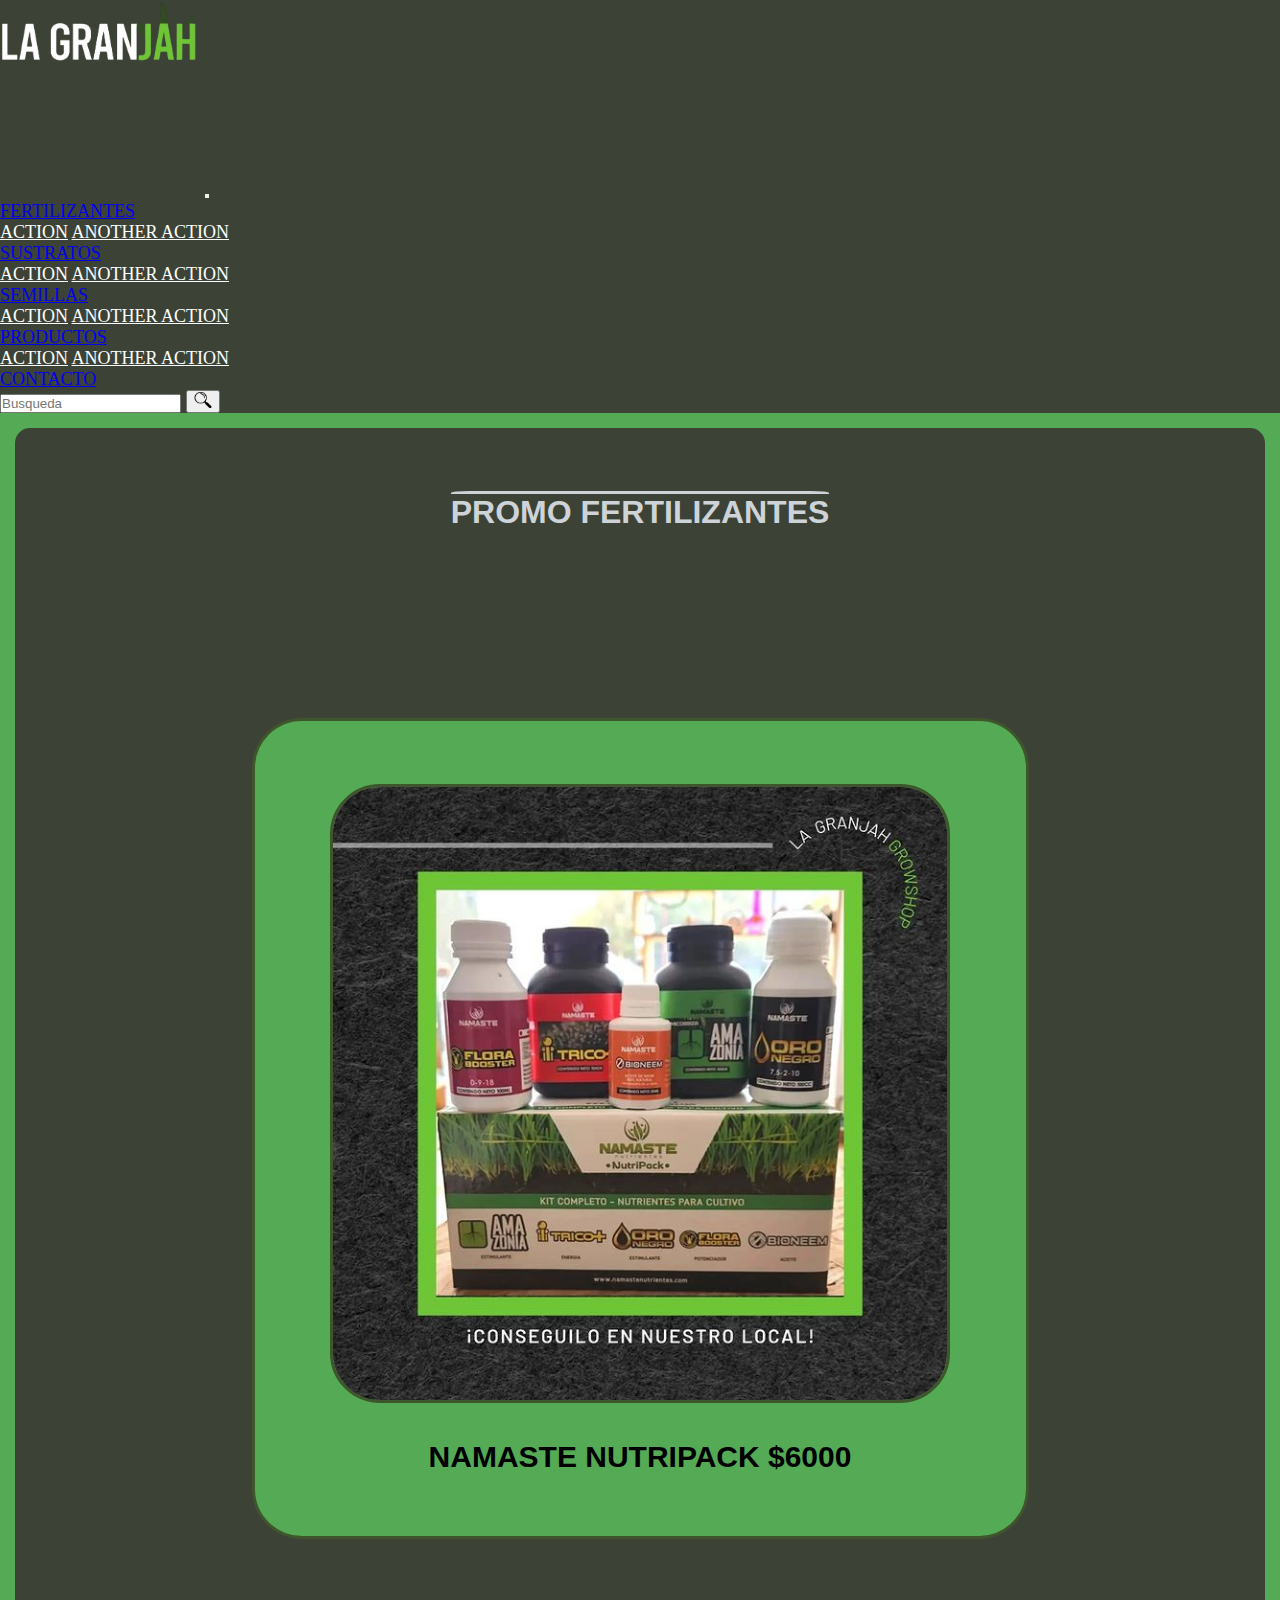
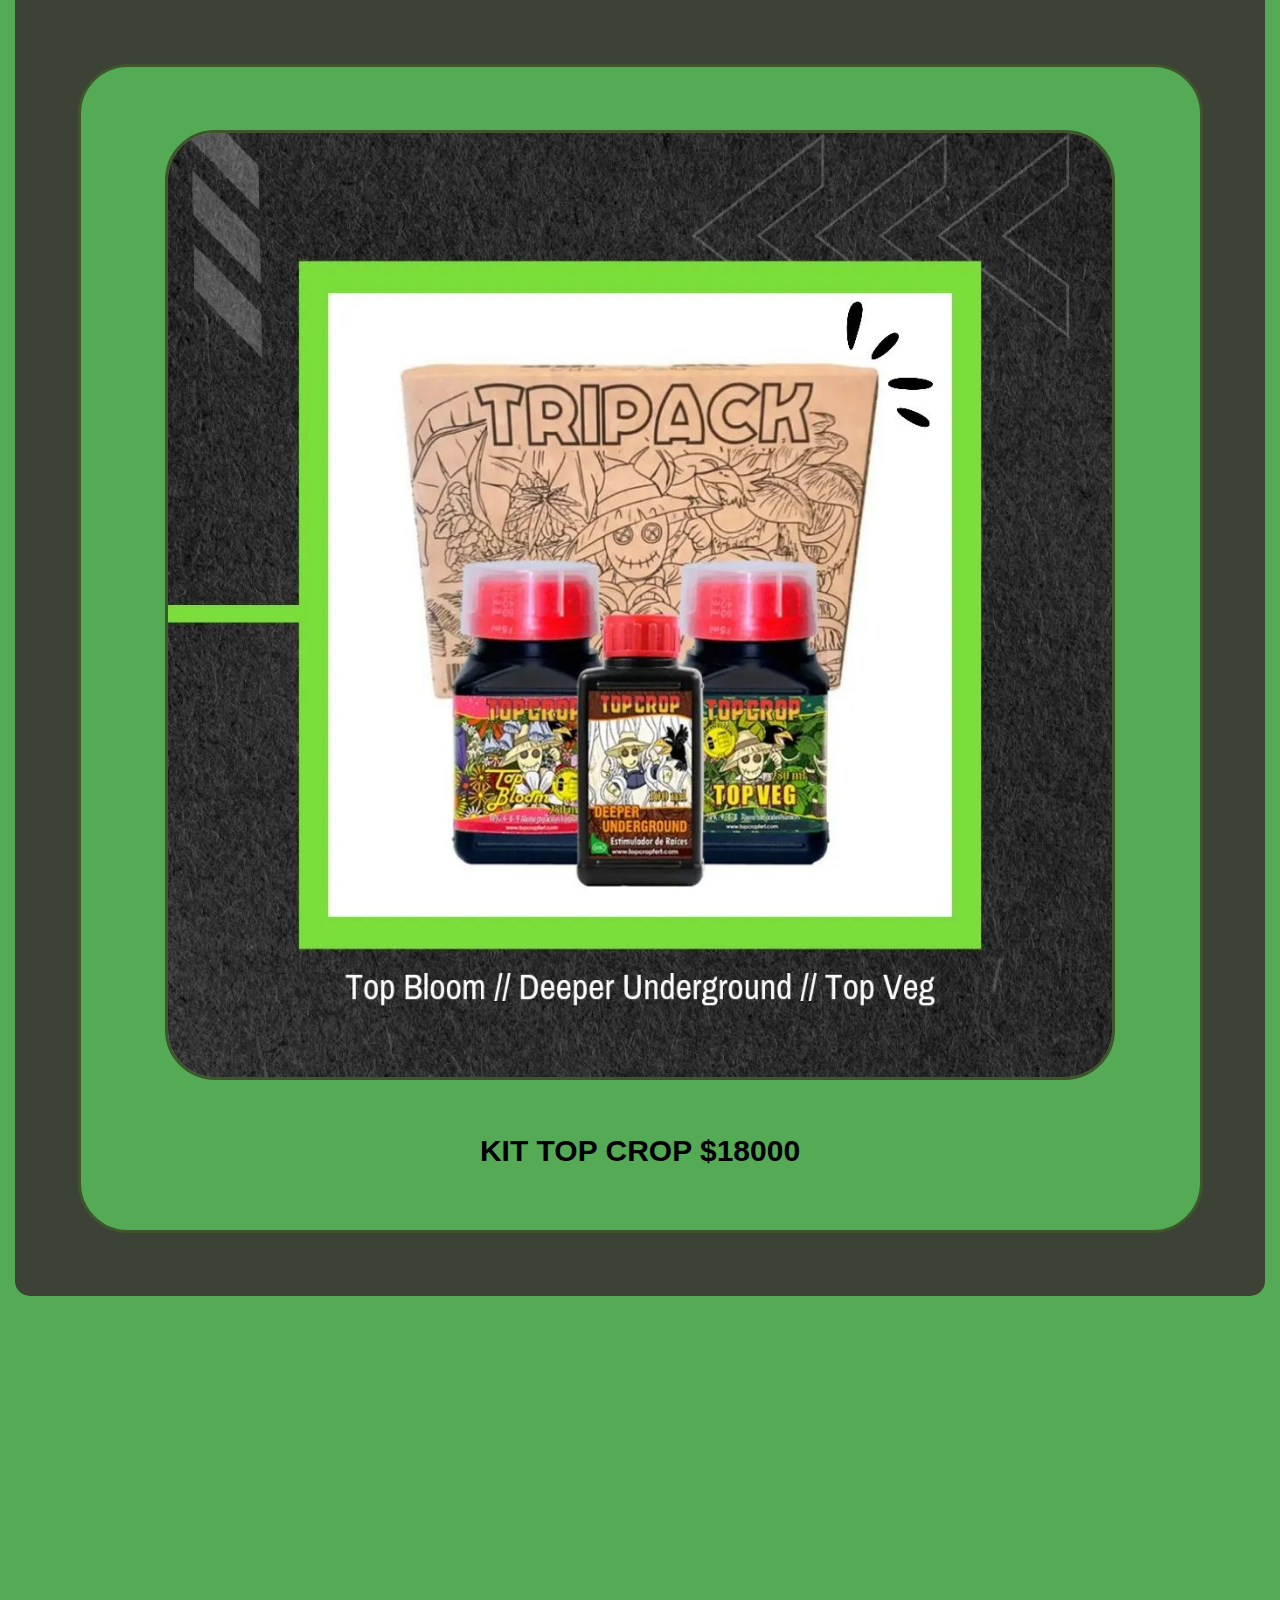
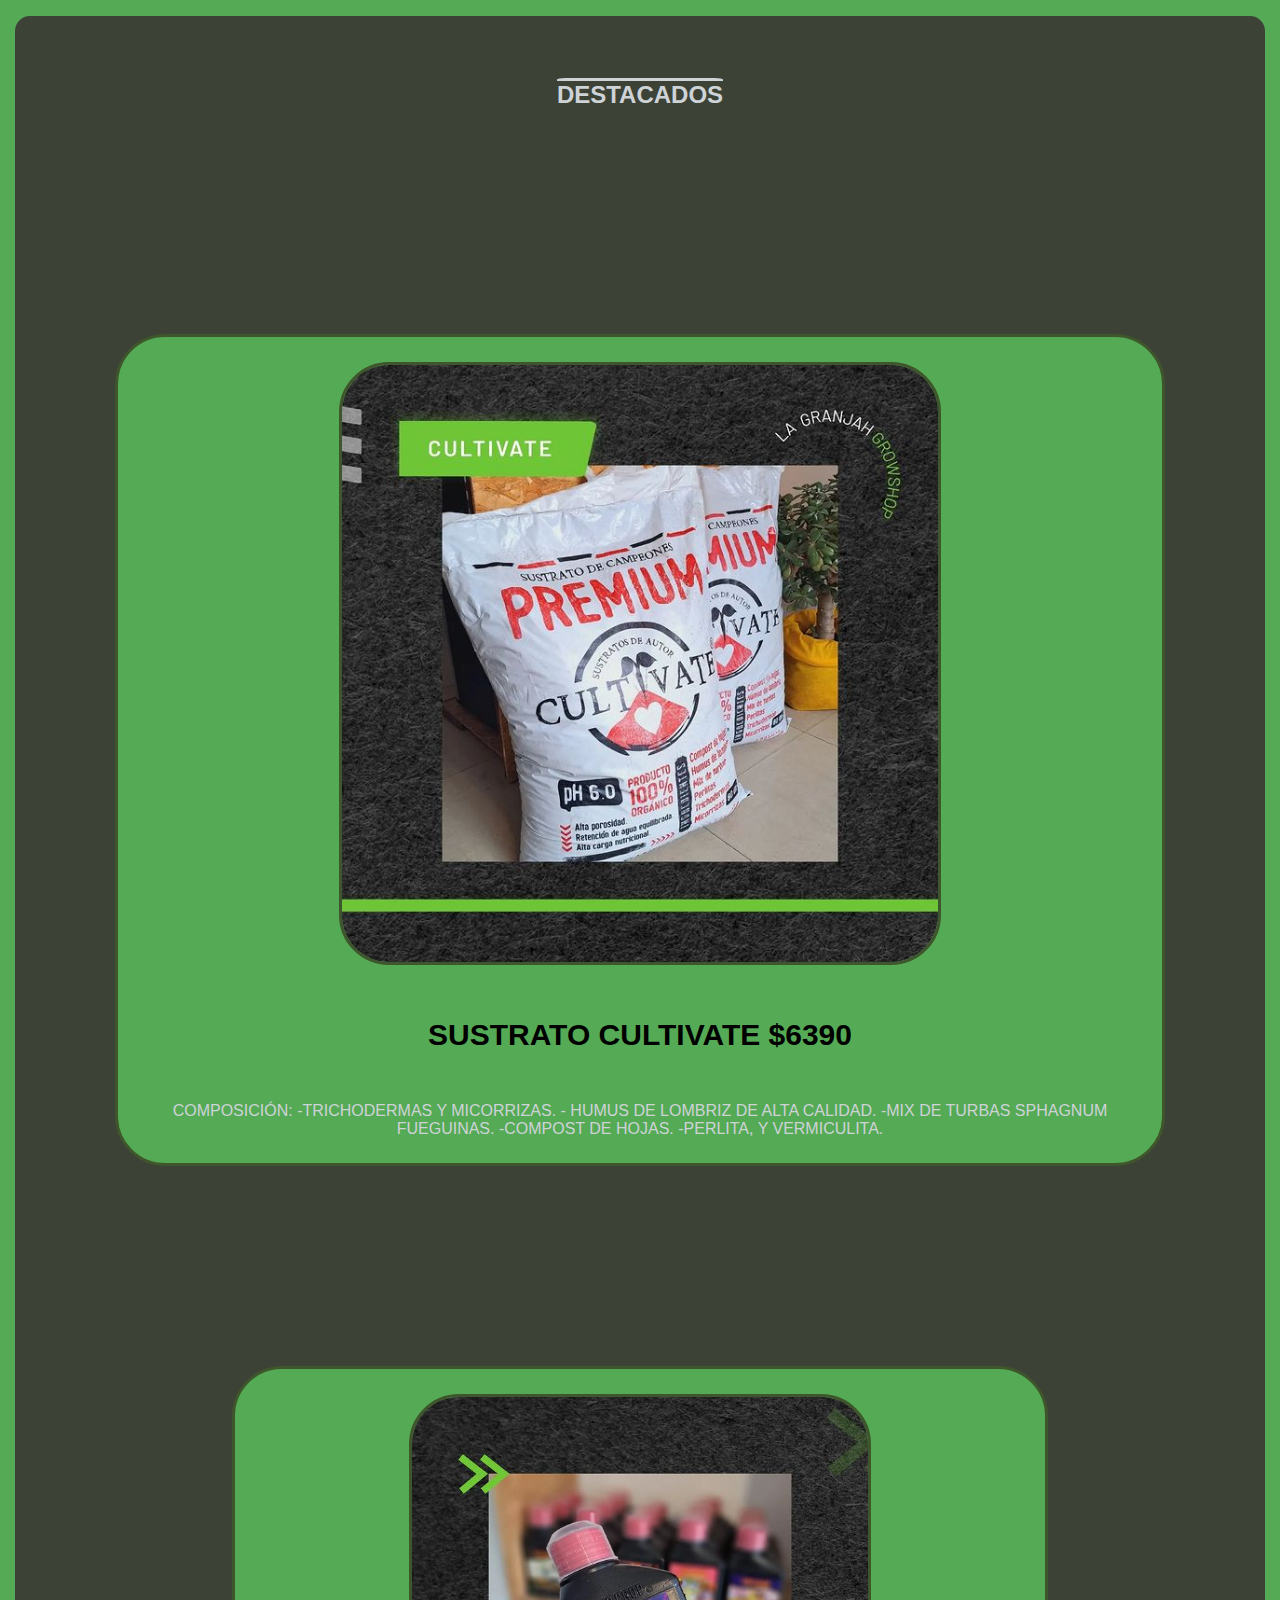
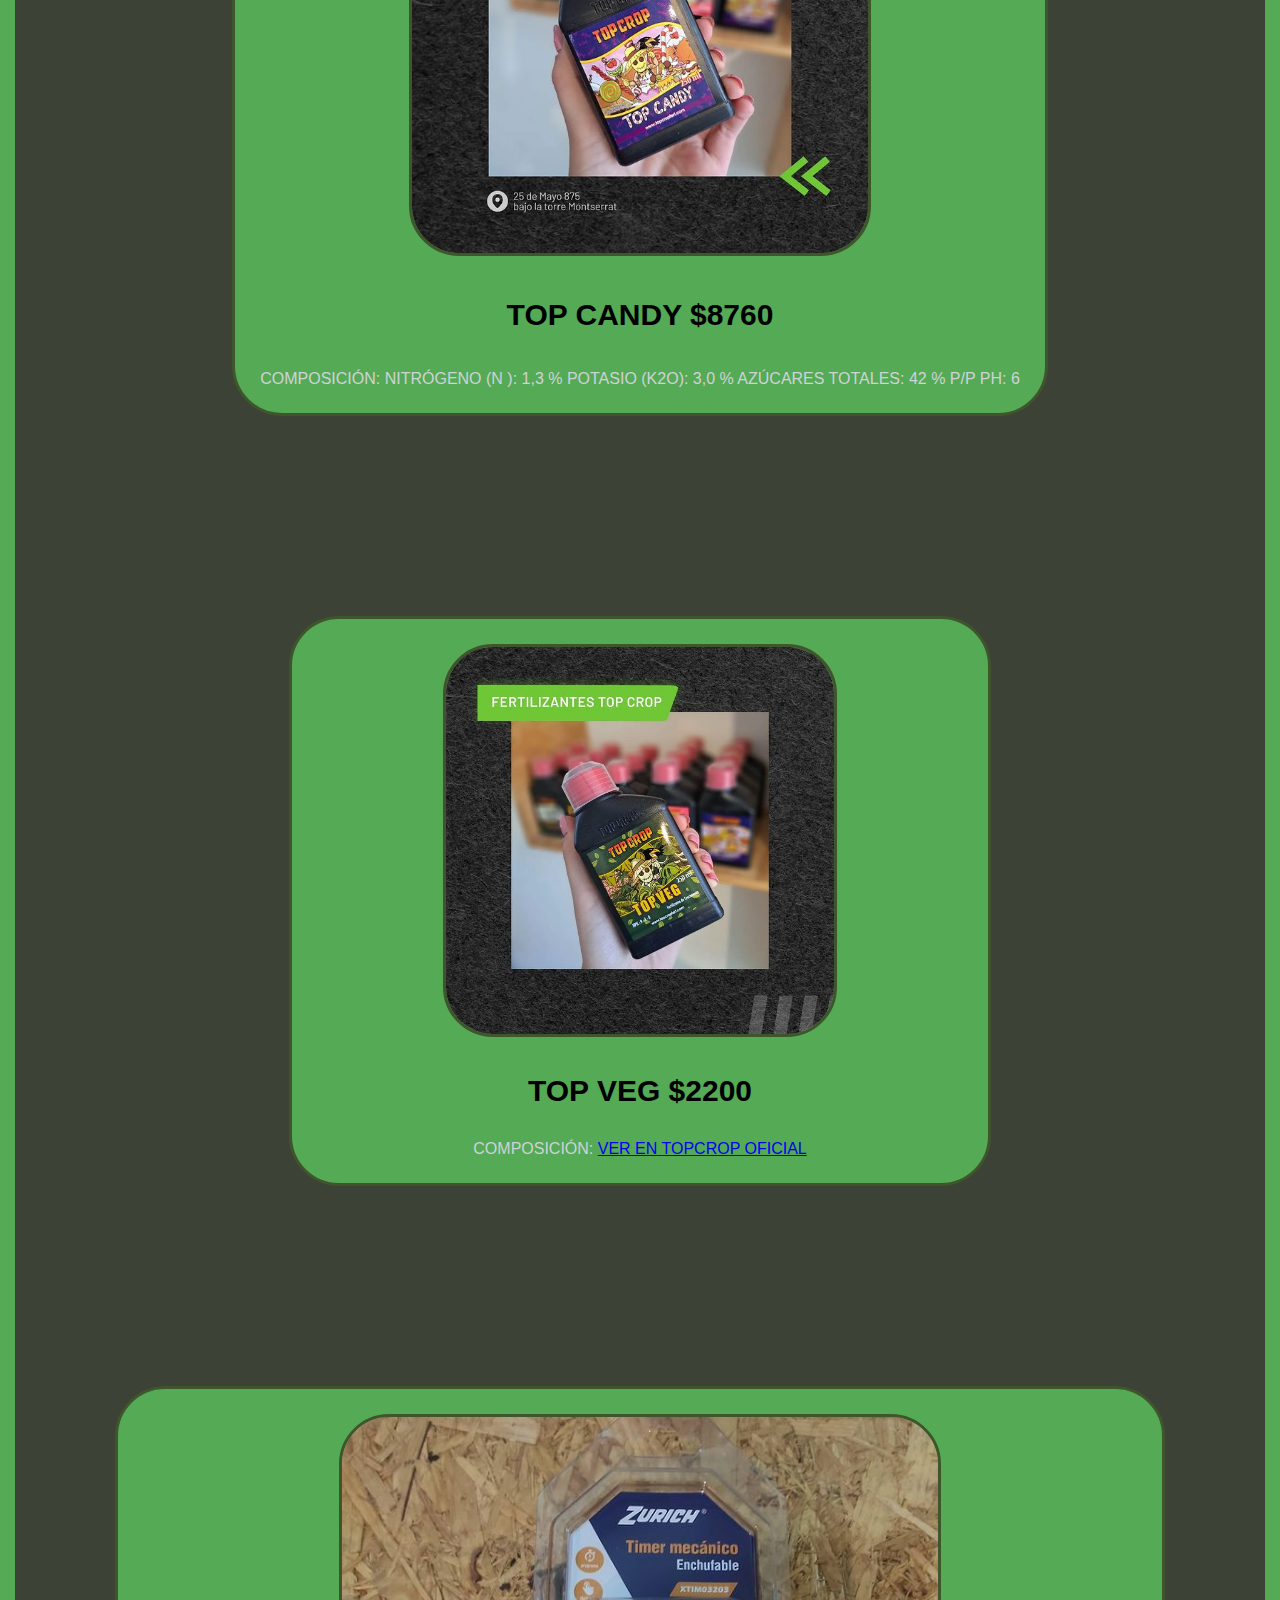
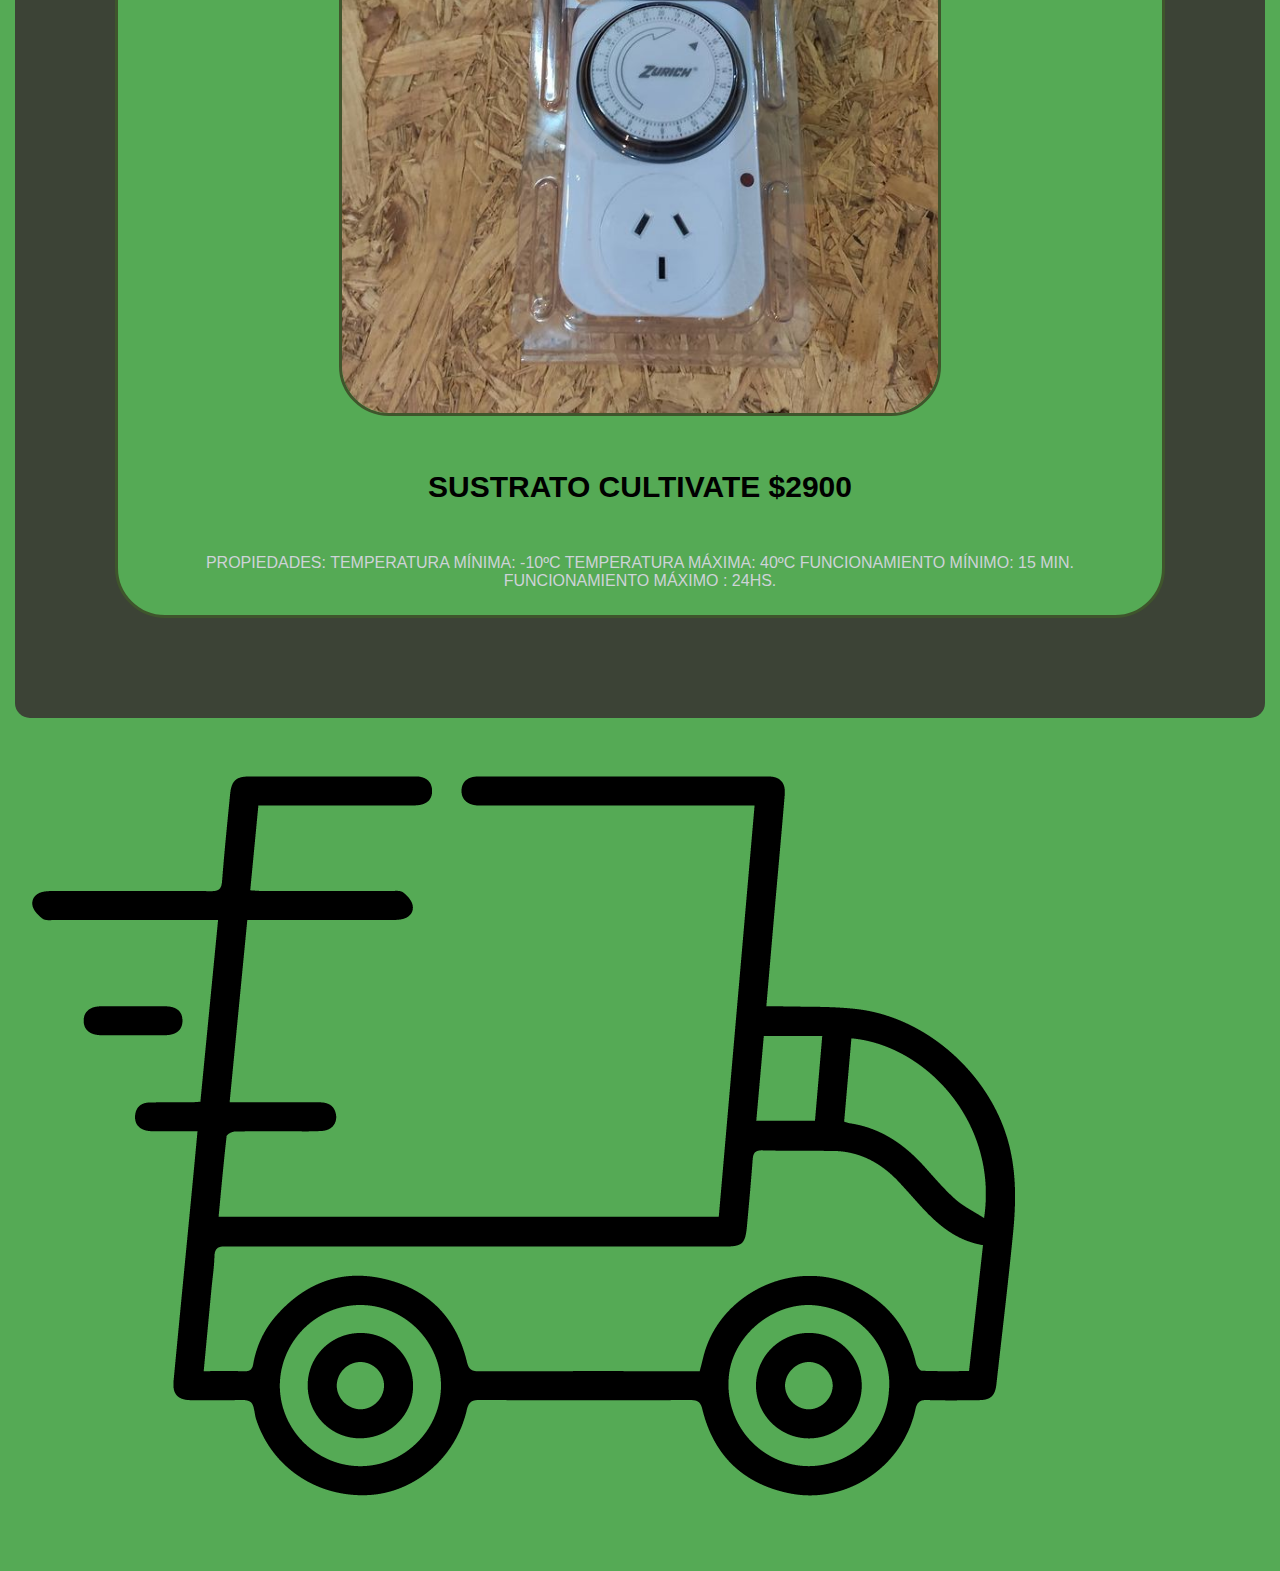
<file: index.html>
<!DOCTYPE html>
<html lang="en">
<head>
    <meta charset="UTF-8">
    <meta name="viewport" content="width=device-width, initial-scale=1.0">
    <link rel="stylesheet" href="https://cdn.jsdelivr.net/npm/bootstrap@4.1.3/dist/css/bootstrap.min.css" integrity="sha384-MCw98/SFnGE8fJT3GXwEOngsV7Zt27NXFoaoApmYm81iuXoPkFOJwJ8ERdknLPMO" crossorigin="anonymous">
    <link rel="stylesheet" href="style.css">
    <title>Prototipo 4</title>
</head>
<body>
    <header>
        <nav class="navbar navbar-expand-lg navbar-dark bg-custom">
            <a class="navbar-brand" href="index.html"><img class="navbar__logo" src="imagenes/logo/lagranjah_logo-removebg-preview (1).png"></a>
            <button class="navbar-toggler" type="button" data-toggle="collapse" data-target="#navbarSupportedContent" aria-controls="navbarSupportedContent" aria-expanded="false" aria-label="Toggle navigation">
              <span class="navbar-toggler-icon"></span>
            </button>
          
            <div class="collapse navbar-collapse" id="navbarSupportedContent">
              <ul class="navbar-nav mr-auto">
                <li class="nav-item dropdown">
                    <a class="nav-link dropdown-toggle anchor-color" href="fertilizantes.html" id="navbarDropdown" role="button" data-toggle="dropdown" aria-haspopup="true" aria-expanded="false">
                      Fertilizantes
                    </a>
                    <div class="dropdown-menu drop-down-custom" aria-labelledby="navbarDropdown">
                      <a class="dropdown-item anchor-custom" href="#">Action</a>
                      <a class="dropdown-item anchor-custom" href="#">Another action</a>
                <li class="nav-item dropdown">
                  <a class="nav-link dropdown-toggle" href="sustratos.html" id="navbarDropdown" role="button" data-toggle="dropdown" aria-haspopup="true" aria-expanded="false">
                    Sustratos
                  </a>
                  <div class="dropdown-menu drop-down-custom" aria-labelledby="navbarDropdown">
                    <a class="dropdown-item anchor-custom" href="#">Action</a>
                    <a class="dropdown-item anchor-custom" href="#">Another action</a>
                  </div>
                  <li class="nav-item dropdown">
                    <a class="nav-link dropdown-toggle" href="semillas.html" id="navbarDropdown" role="button" data-toggle="dropdown" aria-haspopup="true" aria-expanded="false">
                      Semillas
                    </a>
                    <div class="dropdown-menu drop-down-custom" aria-labelledby="navbarDropdown">
                      <a class="dropdown-item anchor-custom" href="#">Action</a>
                      <a class="dropdown-item anchor-custom" href="#">Another action</a>
                    </div>
                    <li class="nav-item dropdown">
                        <a class="nav-link dropdown-toggle" href="productos.html" id="navbarDropdown" role="button" data-toggle="dropdown" aria-haspopup="true" aria-expanded="false">
                          Productos
                        </a>
                        <div class="dropdown-menu drop-down-custom" aria-labelledby="navbarDropdown">
                          <a class="dropdown-item anchor-custom" href="#">Action</a>
                          <a class="dropdown-item anchor-custom" href="#">Another action</a>
                        </div>
                    <li class="nav-item">
                        <a class="nav-link anchor-color" href="contacto.html">Contacto</a>
                      </li>
              </ul>
              <form class="form-inline my-2 my-lg-0">
                <input class="form-control mr-sm-2" type="search" placeholder="Busqueda" aria-label="Search">
                <button class="btn btn-outline-success my-2 my-sm-0" type="submit"><img src="imagenes/iconos/lupa-icon.png" width="30px"></button>
              </form>
            </div>
          </nav>
    </header>
    <main>
      <section class="promociones">
        <h1 class="promociones__titulo">Promo Fertilizantes</h1>
        <div class="promociones__kit-one">
          <img class="promociones__kit-one-imagen" src="imagenes/fertilizante-namaste/kitnamaste.png"/>
          <h2 class="promociones__kit-two-titulo">Namaste NutriPack $6000</h2>
        </div>
        <div class="promociones__kit-two">
          <img class="promociones__kit-two-imagen" src="imagenes/topcrop-fertilizantes/tripack.png"/>
          <h2 class="promociones__kit-two-titulo">Kit Top Crop $18000</h2>

        </div>
      </section>
      <section class="destacados">
        <h2 class="destacados__titulo">Destacados</h2>
        <div class="destacados__general destacados__one">
          <img class="destacados__imagen" src="imagenes/sustratos/sustrato-cultivate.png" />
          <h2 class="destacados__producto">Sustrato cultivate $6390</h2>
          <p class="destacados__parrafo">Composición: -Trichodermas y Micorrizas.
             - Humus de lombriz de alta calidad.  
             -Mix de turbas sphagnum fueguinas. 
              -Compost de hojas.  
              -Perlita, y vermiculita.
          </p>
        </div>
        <div class="destacados__general destacados__two">
          <img class="destacados__imagen" src="imagenes/topcrop-fertilizantes/top-candy.png" />
          <h2 class="destacados__producto">Top Candy $8760</h2>
          <p class="destacados__parrafo">Composición:
            Nitrógeno (N ): 1,3 %
            Potasio  (K2O):	3,0 % 
            Azúcares Totales:	42 % P/P
            pH: 6</p>
        </div>
        <div class="destacados__general destacados__three">
          <img class="destacados__imagen" src="imagenes/topcrop-fertilizantes/top-veg.png" />
          <h2 class="destacados__producto">Top Veg $2200</h2>
          <p class="destacados__parrafo">
            Composición:
            <a href="https://topcropfert.com/shop/es/fertilizantes-liquidos/53-top-veg.html">
              ver en topcrop oficial
            </a>
          </p>
        </div>
        <div class="destacados__general destacados__four">
          <img class="destacados__imagen" src="imagenes/temporizadores/temporizador.png" />
          <h2 class="destacados__producto">Sustrato cultivate $2900</h2>
          <p class="destacados__parrafo">
            Propiedades:
            Temperatura mínima: -10ºC
            Temperatura máxima: 40ºC
            Funcionamiento mínimo: 15 min.
            Funcionamiento máximo : 24hs.
          </p>
        </div>
      </section>
    </main>
    <footer>
    <img src="imagenes/envios.png">
    </footer>
    <script src="https://code.jquery.com/jquery-3.3.1.slim.min.js" integrity="sha384-q8i/X+965DzO0rT7abK41JStQIAqVgRVzpbzo5smXKp4YfRvH+8abtTE1Pi6jizo" crossorigin="anonymous"></script>
    <script src="https://cdn.jsdelivr.net/npm/popper.js@1.14.3/dist/umd/popper.min.js" integrity="sha384-ZMP7rVo3mIykV+2+9J3UJ46jBk0WLaUAdn689aCwoqbBJiSnjAK/l8WvCWPIPm49" crossorigin="anonymous"></script>
    <script src="https://cdn.jsdelivr.net/npm/bootstrap@4.1.3/dist/js/bootstrap.min.js" integrity="sha384-ChfqqxuZUCnJSK3+MXmPNIyE6ZbWh2IMqE241rYiqJxyMiZ6OW/JmZQ5stwEULTy" crossorigin="anonymous"></script>
</body>
</html>
</file>
<file: style.css>
* {
    padding: 0px;
    margin: 0px;
}
@font-face {
    font-family:'Oswald', sans-serif;
    src: url('./fonts/Oswald-VariableFont_wght.ttf');
}
body {
    background-color: rgb(85, 170, 85);
}

/* HEADER*/

img.navbar__logo {
    width: 200px;
    margin-bottom: 10%;
}
header nav.bg-custom{
    background-color: #3c4336;
    font-size:large;
    text-transform: uppercase;
}
.drop-down-custom {
    background-color: #3c4336;
}
.anchor-custom {
    color: rgb(253, 254, 255);
}
/* End HEADER*/


/*MAIN*/
/*SECTION promociones*/

main section.promociones {
    background-color: #3c4336;
    border-radius: 15px;
    margin: 15px;
    display: flex;
    flex-wrap: wrap;
    flex-direction: column;
    align-items: center;
    
}
main section.promociones h1.promociones__titulo {
    font-family:'Oswald', sans-serif;
    text-transform: uppercase;
    color:  rgb(206, 211, 216);
    margin-bottom: 10%;
    margin-top: 5%;
    border-top: solid rgb(206, 211, 216);
    border-radius: 5%;
}
main section.promociones div.promociones__kit-one {
    text-align: center;
    background-color:rgb(85, 170, 85);
    border: solid #3f552c;
    border-radius: 50px;
    margin: 5%;
    padding: 5%;
}
main section.promociones div.promociones__kit-two {
    text-align: center;
    text-align: center;
    background-color:rgb(85, 170, 85);
    border: solid #3f552c;
    border-radius: 50px;
    margin: 5%;
    padding: 5%;
}
section.promociones div.promociones__kit-one img.promociones__kit-one-imagen {
    border: solid #3f552c;
    border-radius: 50px;
    width: 95%;
    margin: auto;
}

section.promociones div.promociones__kit-two .promociones__kit-two-imagen {
    border: solid #3f552c;
    border-radius: 50px;
    width: 95%; 
    margin: auto;
}
.promociones__kit-two-titulo {
    font-family:'Oswald', sans-serif;
    font-size: 30px;
    margin-top: 5%;
    text-transform: uppercase;
}

/* End SECTION promociones*/

main section.destacados {
    background-color: #3c4336;
    border-radius: 15px;
    margin: 15px;
    margin-top: 25%;
    display: flex;
    flex-wrap: wrap;
    flex-direction: column;
    align-items: center;
}
section.destacados .destacados__titulo{
    font-family:'Oswald', sans-serif;
    text-transform: uppercase;
    color:  rgb(206, 211, 216);
    margin-bottom: 10%;
    margin-top: 5%;
    border-top: solid rgb(206, 211, 216);
    border-radius: 5%;
}
main section.destacados div.destacados__general{
    text-align: center;
    background-color:rgb(85, 170, 85);
    border: solid #3f552c;
    border-radius: 50px;
    margin: 8%;
    padding: 2%
}
main section.destacados div.destacados__general .destacados__imagen {
    border: solid #3f552c;
    border-radius: 50px;
    margin: auto;
    width: 60%;
}
.destacados__producto{
    font-family:'Oswald', sans-serif;
    font-size: 30px;
    margin-top: 5%;
    text-transform: uppercase;
}
.destacados__parrafo{
    color:rgb(206, 211, 216);
    font-family:'Oswald', sans-serif;
    font-size: 100%;
    margin-top: 5%;
    text-transform: uppercase;
}
</file>
